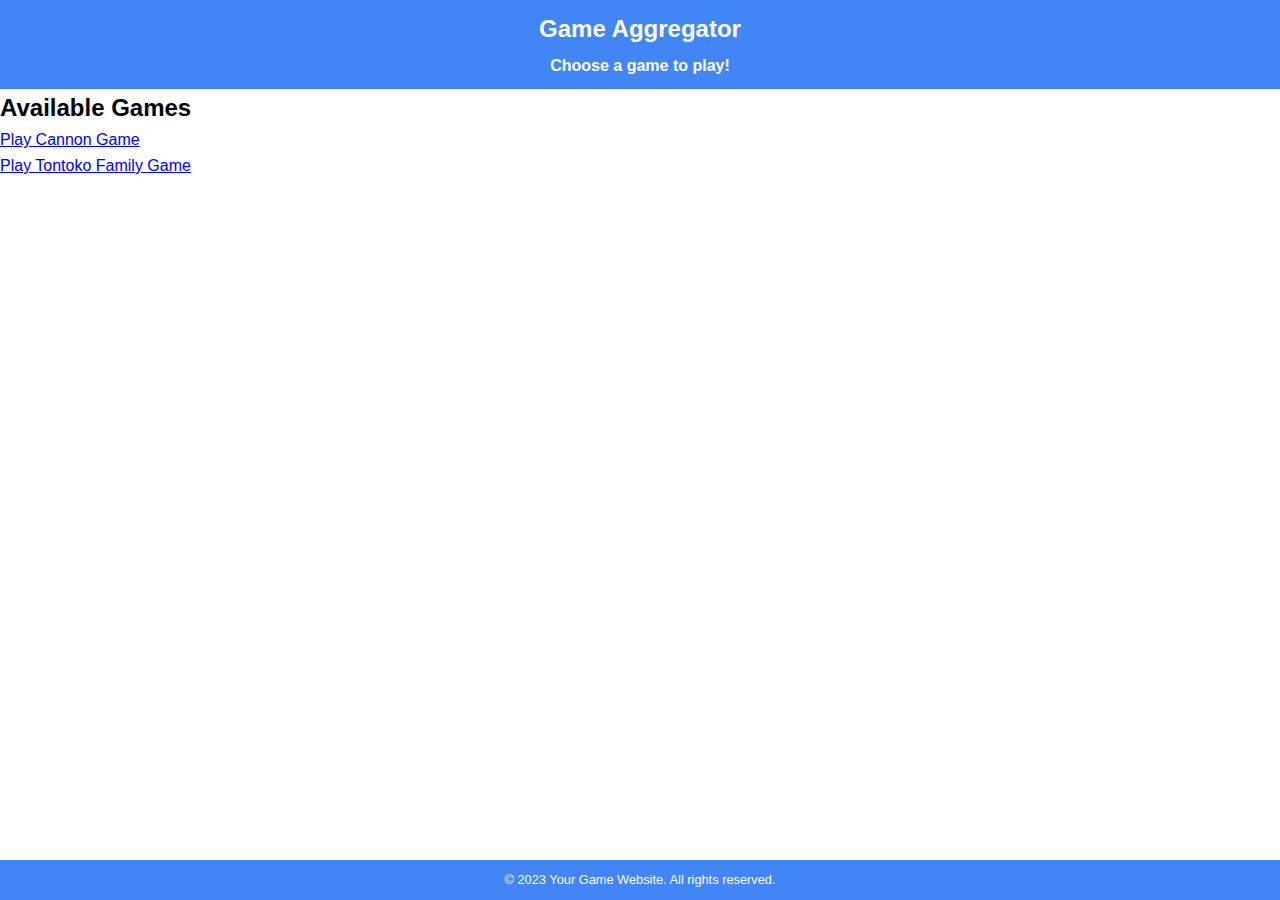
<file: index.html>
<!DOCTYPE html>
<html lang="en">
<head>
    <meta charset="UTF-8">
    <meta name="viewport" content="width=device-width, initial-scale=1.0">
    <link rel="stylesheet" href="styles.css">
    <title>Game Aggregator</title>

        <!-- Google tag (gtag.js) -->
        <script async src="https://www.googletagmanager.com/gtag/js?id=G-8Z9GD2JDHX"></script>
        <script>
          window.dataLayer = window.dataLayer || [];
          function gtag(){dataLayer.push(arguments);}
          gtag('js', new Date());
    
          gtag('config', 'G-8Z9GD2JDHX');
        </script>
</head>
<body>
    <header>
        <h1>Game Aggregator</h1>
        <h2>Choose a game to play!</h2>
    </header>
    <main>
        <section>
            <h2>Available Games</h2>
           <ul>
    <li>
        <a href="https://www.eyezmaze.com/game/grow-cannon.html">Play Cannon Game</a>
    </li>
    <li>
        <a href="https://www.eyezmaze.com/game/tontoko_family.html">Play Tontoko Family Game</a>
    </li>
</ul>
        </section>
    </main>
    <footer>
        <p>&copy; 2023 Your Game Website. All rights reserved.</p>
    </footer>
</body>
</html>
</file>
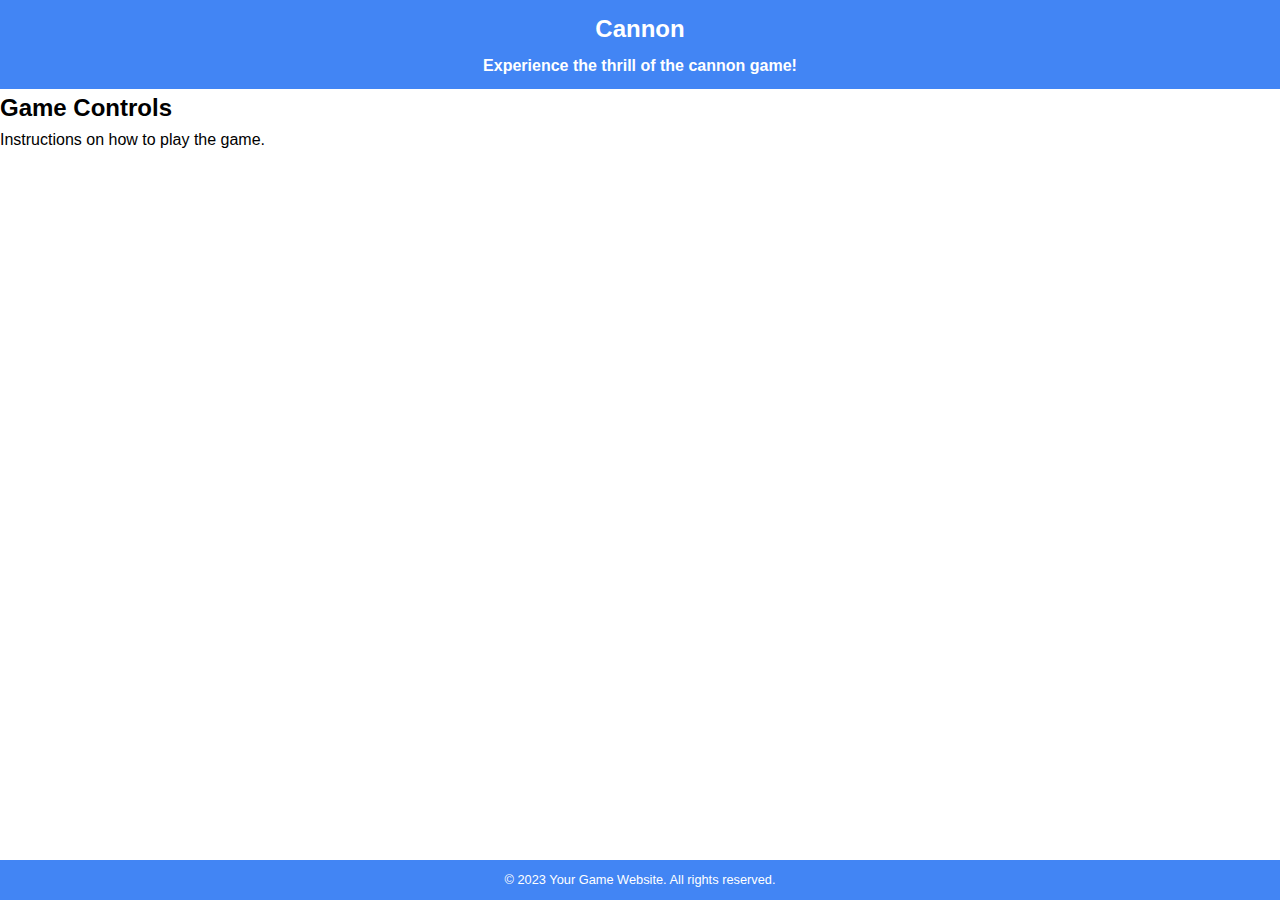
<file: Cannon.html>
<!DOCTYPE html>
<html lang="en">
<head>
    <meta charset="UTF-8">
    <meta name="viewport" content="width=device-width, initial-scale=1.0">
    <link rel="stylesheet" href="styles.css">
    <title>Cannon Game</title>
</head>
<body>
    <header>
        <h1>Cannon</h1>
        <h2>Experience the thrill of the cannon game!</h2>
    </header>
    <main>
        <section>
            <iframe class="game-iframe" src="https://www.eyezmaze.com/game/grow-cannon.html" frameborder="0"></iframe>
        </section>
        <section>
            <h2>Game Controls</h2>
            <p>Instructions on how to play the game.</p>
        </section>
    </main>
    <footer>
        <p>&copy; 2023 Your Game Website. All rights reserved.</p>
    </footer>
</body>
</html>
</file>
<file: styles.css>
/* 基本样式重置 */
* {
    margin: 0;
    padding: 0;
    box-sizing: border-box;
}

html, body {
    width: 100%;
    height: 100%;
    margin: 0;
    padding: 0;
}

body {
    font-family: Arial, sans-serif;
    line-height: 1.6;
    display: flex;
    flex-direction: column;
    min-height: 100vh; /* 确保至少占满整个视口高度 */
}

/* 页眉样式 */
header {
    background-color: #4285f4;
    color: white;
    padding: 10px; /* 减小padding */
    text-align: center;
    flex-shrink: 0; /* 防止头部被压缩 */
}

header h1 {
    margin-bottom: 5px; /* 减小margin */
    font-size: 1.5rem; /* 减小字体大小 */
}

header h2 {
    font-size: 1rem; /* 减小字体大小 */
}

/* 主要内容区域 */
main {
    flex: 1; /* 让main区域占据所有可用空间 */
    display: flex;
    flex-direction: column;
    padding: 0; /* 移除padding */
    max-width: 100%; /* 允许全宽 */
    margin: 0;
}

/* 游戏容器样式 */
.game-container {
    flex: 1; /* 让游戏容器占据main中的所有空间 */
    width: 100%;
    position: relative;
    background-color: #f5f5f5;
    overflow: hidden;
}

.game-iframe {
    position: absolute;
    top: 0;
    left: 0;
    width: 100%;
    height: 100%;
    border: none;
}

/* 游戏控制说明区域 */
section.controls {
    padding: 10px 20px;
    flex-shrink: 0; /* 防止被压缩 */
}

section.controls h2 {
    margin-bottom: 5px;
    color: #333;
    font-size: 1rem;
}

section.controls p {
    font-size: 0.9rem;
}

/* 页脚样式 */
footer {
    background-color: #4285f4;
    color: white;
    padding: 10px; /* 减小padding */
    text-align: center;
    flex-shrink: 0; /* 防止底部被压缩 */
    font-size: 0.8rem; /* 减小字体大小 */
}

/* 响应式设计 */
@media (max-width: 768px) {
    header h1 {
        font-size: 1.2rem;
    }
    
    header h2 {
        font-size: 0.9rem;
    }
</file>
